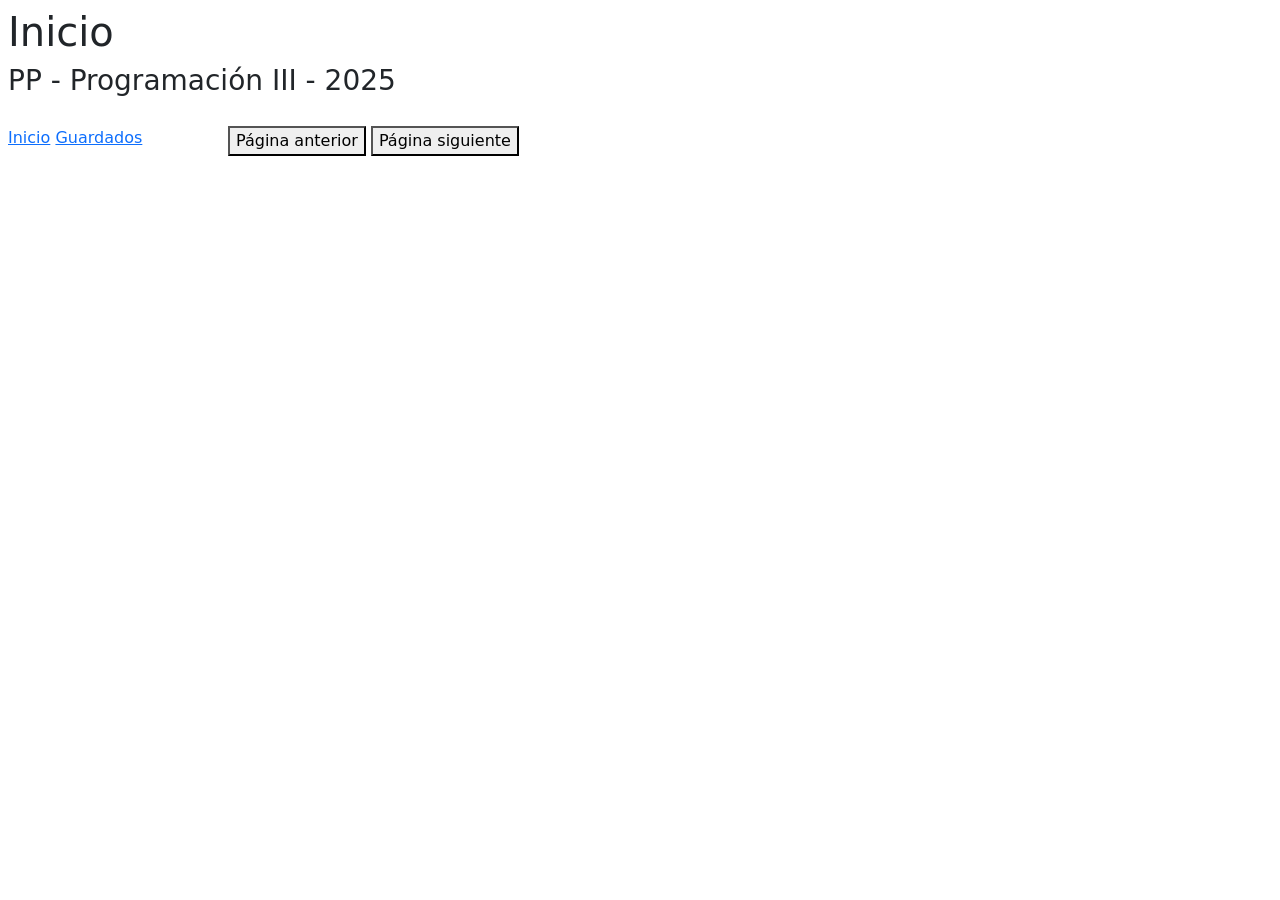
<file: index.html>
<!DOCTYPE html>
<html lang="en">
  <head>
    <meta charset="UTF-8" />
    <meta name="viewport" content="width=device-width, initial-scale=1.0" />
    <link
      href="https://cdn.jsdelivr.net/npm/bootstrap@5.3.3/dist/css/bootstrap.min.css"
      rel="stylesheet"
      integrity="sha384-QWTKZyjpPEjISv5WaRU9OFeRpok6YctnYmDr5pNlyT2bRjXh0JMhjY6hW+ALEwIH"
      crossorigin="anonymous"
    />
    <link rel="stylesheet" href="style.css" />
    <title>PP - 2025</title>
  </head>
  <body>
    <main class="m-2">
      <header>
        <h1>Inicio</h1>
        <h3>PP - Programación III - 2025</h3>
      </header>
      <nav id="panel-izquierda">
        <a href="./index.html">Inicio</a>
        <a href="./guardados.html">Guardados</a>
      </nav>
      <section id="principal">
        <div id="series">
          <!-- Aquí se deben mostrar las series / peliculas -->
        </div>
        <button id="anterior">Página anterior</button>
        <button id="siguiente">Página siguiente</button>
      </section>
    </main>
  </body>
  <script src="serie.js"></script>
  <script src="main.js"></script>
</html>
</file>
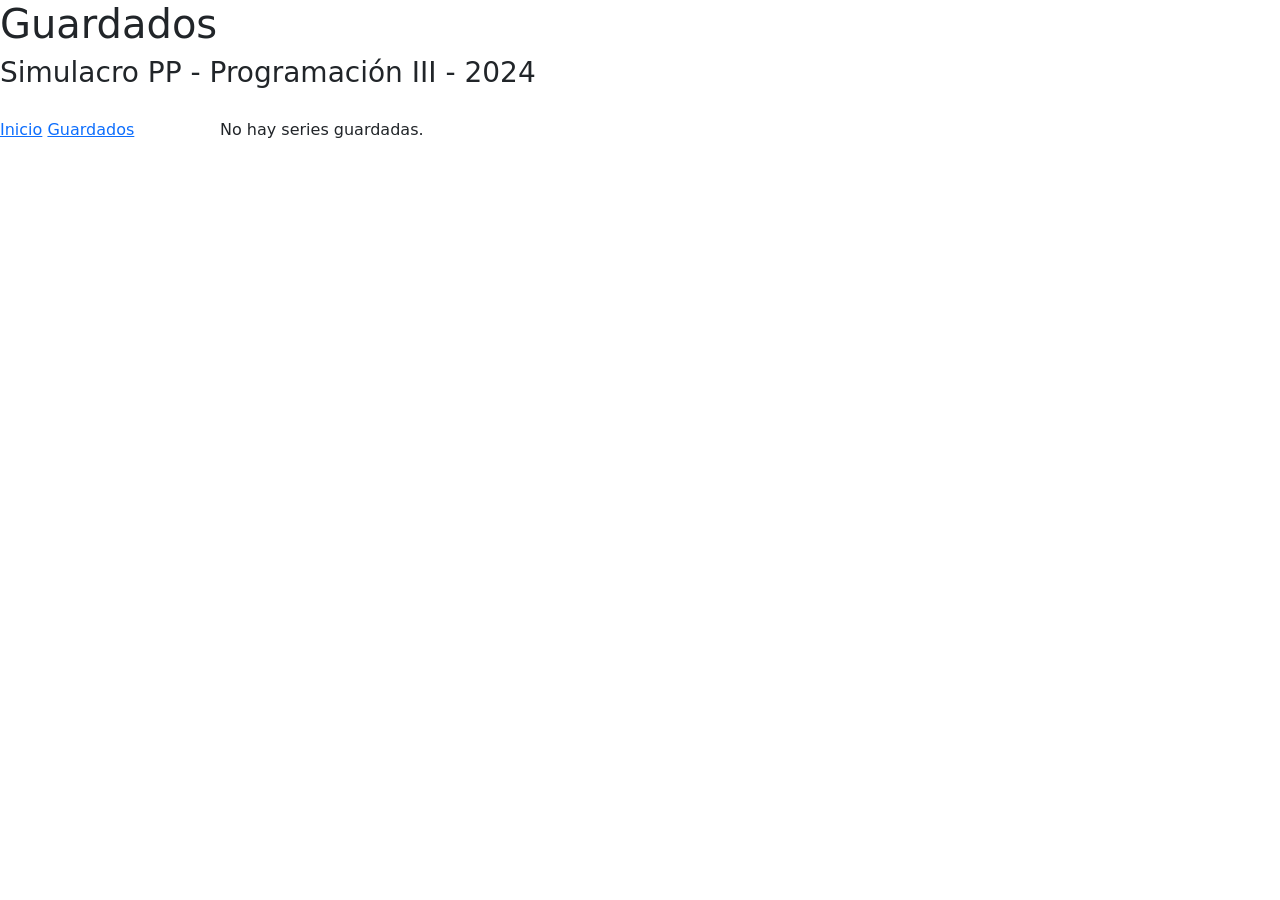
<file: guardados.html>
<!DOCTYPE html>
<html lang="en">
  <head>
    <meta charset="UTF-8" />
    <meta name="viewport" content="width=device-width, initial-scale=1.0" />
    <link
      href="https://cdn.jsdelivr.net/npm/bootstrap@5.3.3/dist/css/bootstrap.min.css"
      rel="stylesheet"
      integrity="sha384-QWTKZyjpPEjISv5WaRU9OFeRpok6YctnYmDr5pNlyT2bRjXh0JMhjY6hW+ALEwIH"
      crossorigin="anonymous"
    />
    <link rel="stylesheet" href="style.css" />
    <title>Simulacro PP - 2024</title>
  </head>
  <body>
    <main>
      <header>
        <h1>Guardados</h1>
        <h3>Simulacro PP - Programación III - 2024</h3>
      </header>
      <nav id="panel-izquierda">
        <a href="./index.html">Inicio</a>
        <a href="./guardados.html">Guardados</a>
      </nav>
      <section id="principal">
        <div id="series">
          <!-- Aquí se deben mostrar las series / peliculas -->
          <button>Ordenar por nombre</button>
          <button>Ordenar por id</button>
        </div>
      </section>
    </main>
    <script src=" serie.js"></script>
    <script src="main.js"></script>
    <script src="guardados.js"></script>
  </body>
</html>
</file>
<file: style.css>
/*
2.(3pts) Agregar los estilos correspondientes utilizando CSS y media queries (NO bootstrap): 

a. La sección main se comporte como una grilla de dos filas y dos columnas. 
La sección header debe ocupar la primera fila. La sección nav debe ocupar 
la primer columna de la segunda fila. La sección con id= principal debe ocupar 
la segunda columna de la segunda fila. 

b. La div con id= series debe mostrar a sus elementos hijos en filas de cuatro 
columnas . Cuando la pantalla mida menos de 900 pixeles , deben ser dos columnas. 
Cuando la pantalla mida menos de 550 pixeles, debe ser una sola columna.
*/

main{
    display: grid;
    grid-template-columns: 200px 1fr;
    grid-template-rows: auto 1fr;
    gap: 20px;
}

header{
    grid-column: 1/3;
    grid-row: 1/2;
}

nav{
    grid-column: 1/2;
    grid-row: 2/3;
}

#principal{
    grid-column: 2/3;
    grid-row: 2/3;
}

#series{
    display: grid;
    grid-template-columns: repeat(4, 1fr);
    gap: 20px;
}

@media (max-width: 900px){
    #series{
        grid-template-columns: repeat(2, 1fr);
    }
}

@media (max-width: 550px){
    #series{
        grid-template-columns: repeat(1, 1fr);
    }
}
</file>
